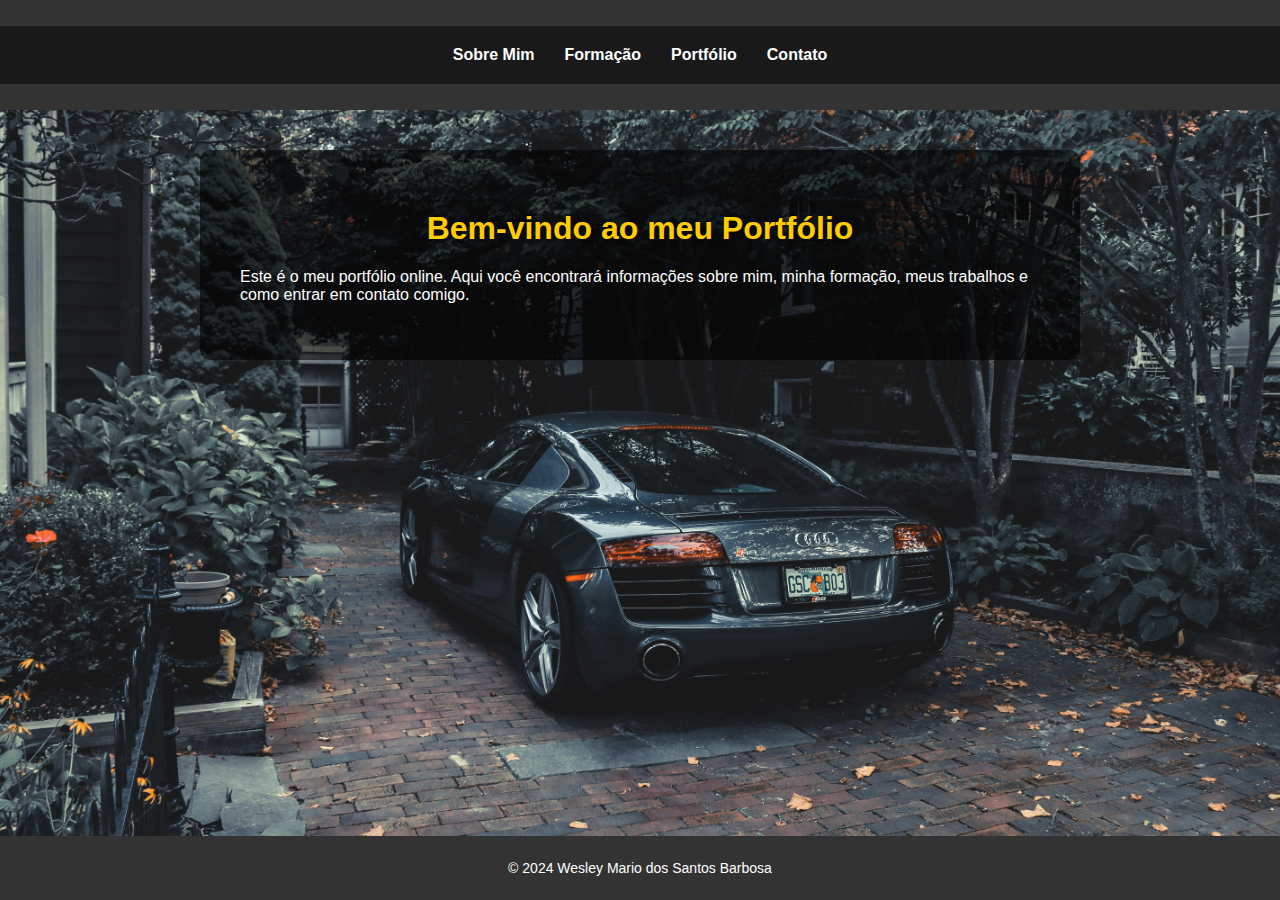
<file: index.html>
<!DOCTYPE html>
<html lang="pt-BR">
<head>
    <meta charset="UTF-8">
    <meta name="viewport" content="width=device-width, initial-scale=1.0">
    <title>Meu Portfólio</title>
    <link rel="stylesheet" href="styles.css">
</head>
<body>
    <header>
        <nav>
            <ul>
                <li><a href="index.html">Sobre Mim</a></li>
                <li><a href="formacao.html">Formação</a></li>
                <li><a href="portfolio.html">Portfólio</a></li>
                <li><a href="contato.html">Contato</a></li>
            </ul>
        </nav>
    </header>
    
    <main>
        <section>
            <h1>Bem-vindo ao meu Portfólio</h1>
            <p>Este é o meu portfólio online. Aqui você encontrará informações sobre mim, minha formação, meus trabalhos e como entrar em contato comigo.</p>
        </section>
    </main>
    
    <footer>
        <p>&copy; 2024 Wesley Mario dos Santos Barbosa</p>
    </footer>
</body>
</html>
</file>
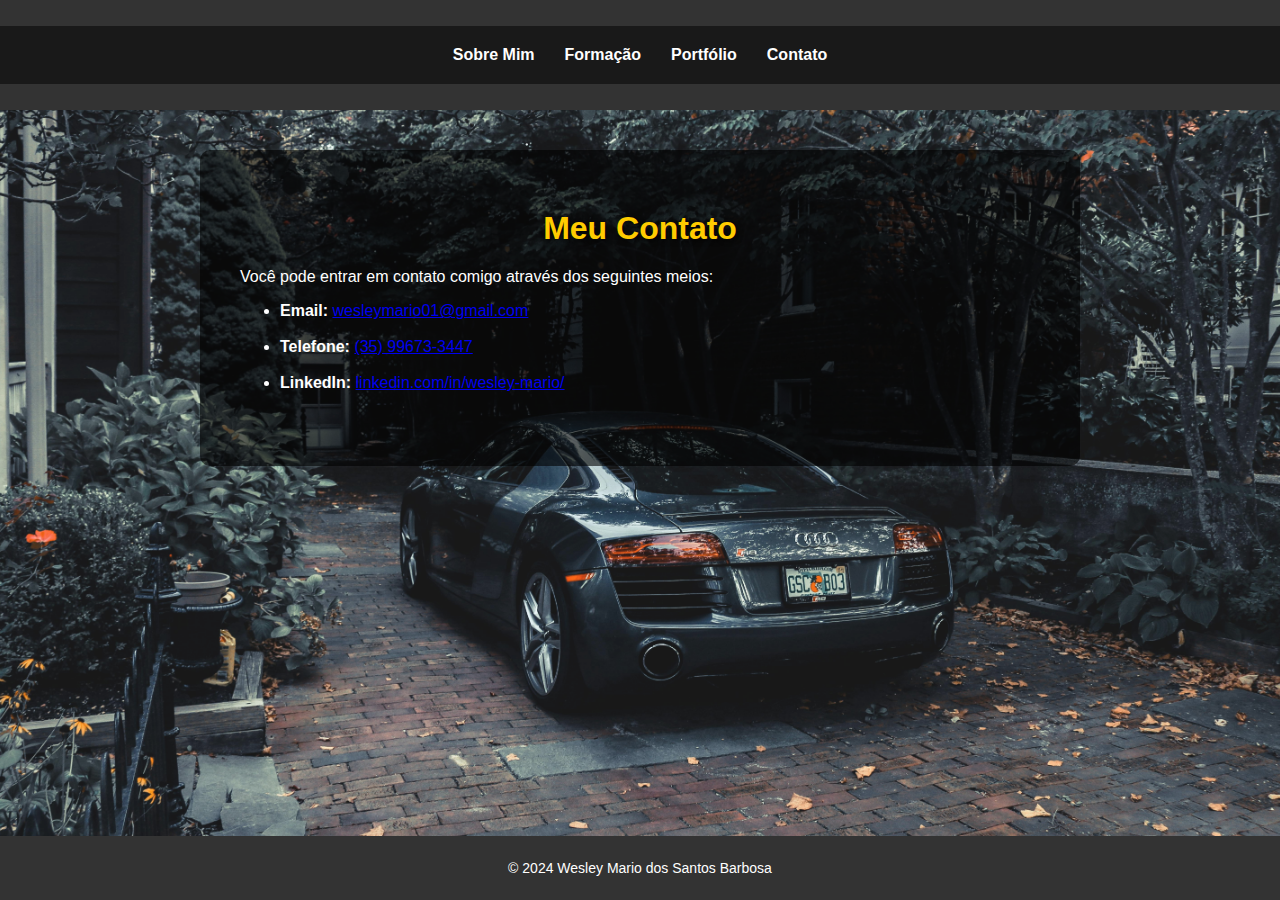
<file: contato.html>
<!DOCTYPE html>
<html lang="pt-BR">
<head>
    <meta charset="UTF-8">
    <meta name="viewport" content="width=device-width, initial-scale=1.0">
    <title>Contato</title>
    <link rel="stylesheet" href="styles.css">
</head>
<body>
    <header>
        <nav>
            <ul>
                <li><a href="index.htmls">Sobre Mim</a></li>
                <li><a href="formacao.html">Formação</a></li>
                <li><a href="portfolio.html">Portfólio</a></li>
                <li><a href="contato.html">Contato</a></li>
            </ul>
        </nav>
    </header>
    
    <main>
        <section>
            <h1>Meu Contato</h1>
            <p>Você pode entrar em contato comigo através dos seguintes meios:</p>
            <ul>
                <li><strong>Email:</strong> <a href="mailto:wesleymario01@gmail.com">wesleymario01@gmail.com</a></li>
                <br>
                <li><strong>Telefone:</strong> <a href="tel:+5535996733447">(35) 99673-3447</a></li>
                <br>
                <li><strong>LinkedIn:</strong> <a href="https://linkedin.com/in/wesley-mario/">linkedin.com/in/wesley-mario/</a></li>
                <br>
            </ul>
        </section>
    </main>
    
    <footer>
        <p>&copy; 2024 Wesley Mario dos Santos Barbosa</p>
    </footer>
</body>
</html>
</file>
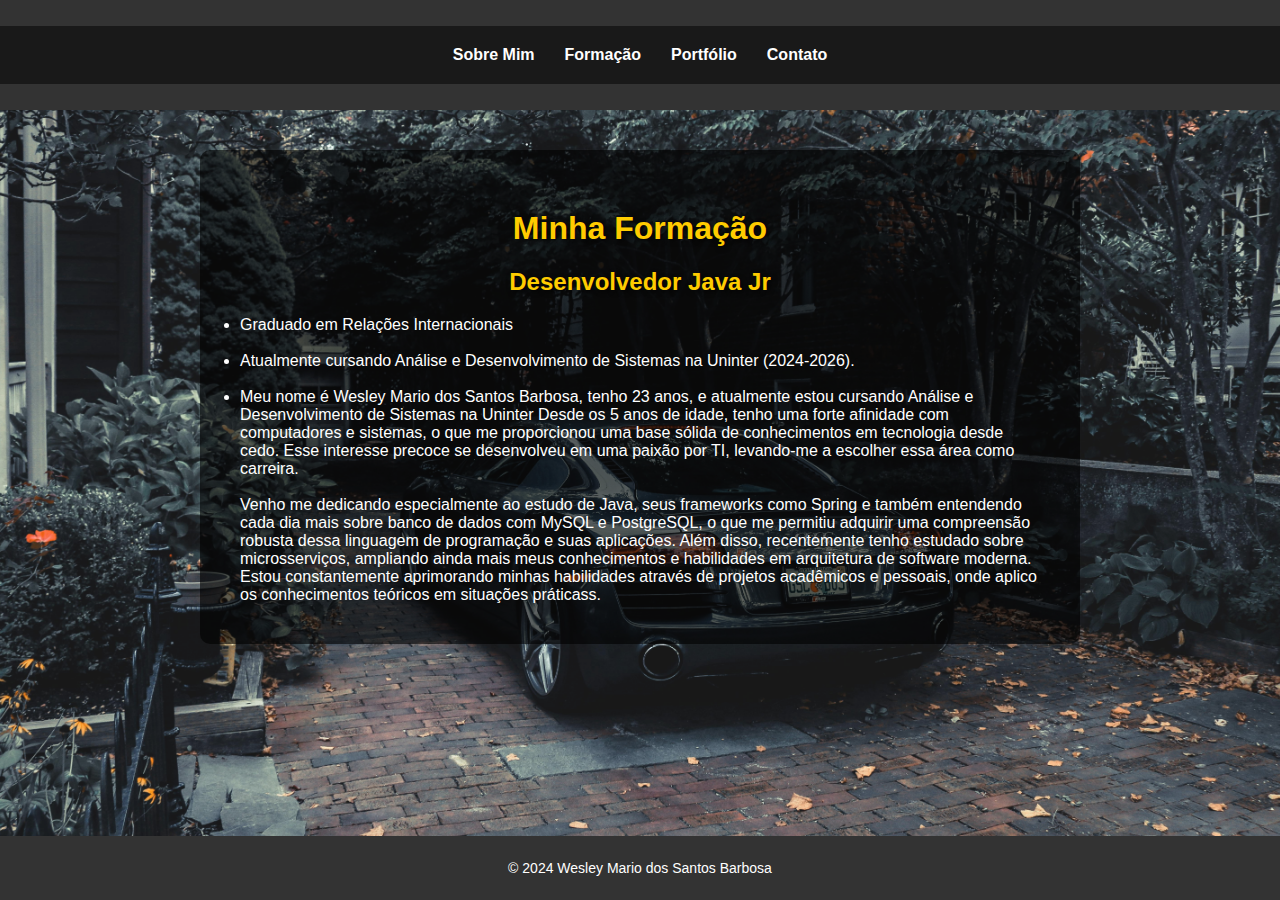
<file: formacao.html>
<!DOCTYPE html>
<html lang="pt-BR">
<head>
    <meta charset="UTF-8">
    <meta name="viewport" content="width=device-width, initial-scale=1.0">
    <title>Formação</title>
    <link rel="stylesheet" href="styles.css">
</head>
<body>
    <header>
        <nav>
            <ul>
                <li><a href="index.html">Sobre Mim</a></li>
                <li><a href="formacao.html">Formação</a></li>
                <li><a href="portfolio.html">Portfólio</a></li>
                <li><a href="contato.html">Contato</a></li>
            </ul>
        </nav>
    </header>
    
    <main>
        <section>
            <h1>Minha Formação</h1>
            <h2>Desenvolvedor Java Jr</h2>
            <li>Graduado em Relações Internacionais</li>
            <br>
            <li>Atualmente cursando Análise e Desenvolvimento de Sistemas na Uninter (2024-2026).</li>
            <br>
            <li>Meu nome é Wesley Mario dos Santos Barbosa, tenho 23 anos, e atualmente estou cursando Análise e Desenvolvimento de Sistemas na Uninter Desde os 5 anos de idade, tenho uma forte afinidade com computadores e sistemas, o que me proporcionou uma base sólida de conhecimentos em tecnologia desde cedo. Esse interesse precoce se desenvolveu em uma paixão por TI, levando-me a escolher essa área como carreira.
                <br>
                <br>
                Venho me dedicando especialmente ao estudo de Java, seus frameworks como Spring e também entendendo cada dia mais sobre banco de dados com MySQL e PostgreSQL, o que me permitiu adquirir uma compreensão robusta dessa linguagem de programação e suas aplicações. Além disso, recentemente tenho estudado sobre microsserviços, ampliando ainda mais meus conhecimentos e habilidades em arquitetura de software moderna.
                Estou constantemente aprimorando minhas habilidades através de projetos acadêmicos e pessoais, onde aplico os conhecimentos teóricos em situações práticass.</li>
        </section>
    </main>
    
    <footer>
        <p>&copy; 2024 Wesley Mario dos Santos Barbosa</p>
    </footer>
</body>
</html>
</file>
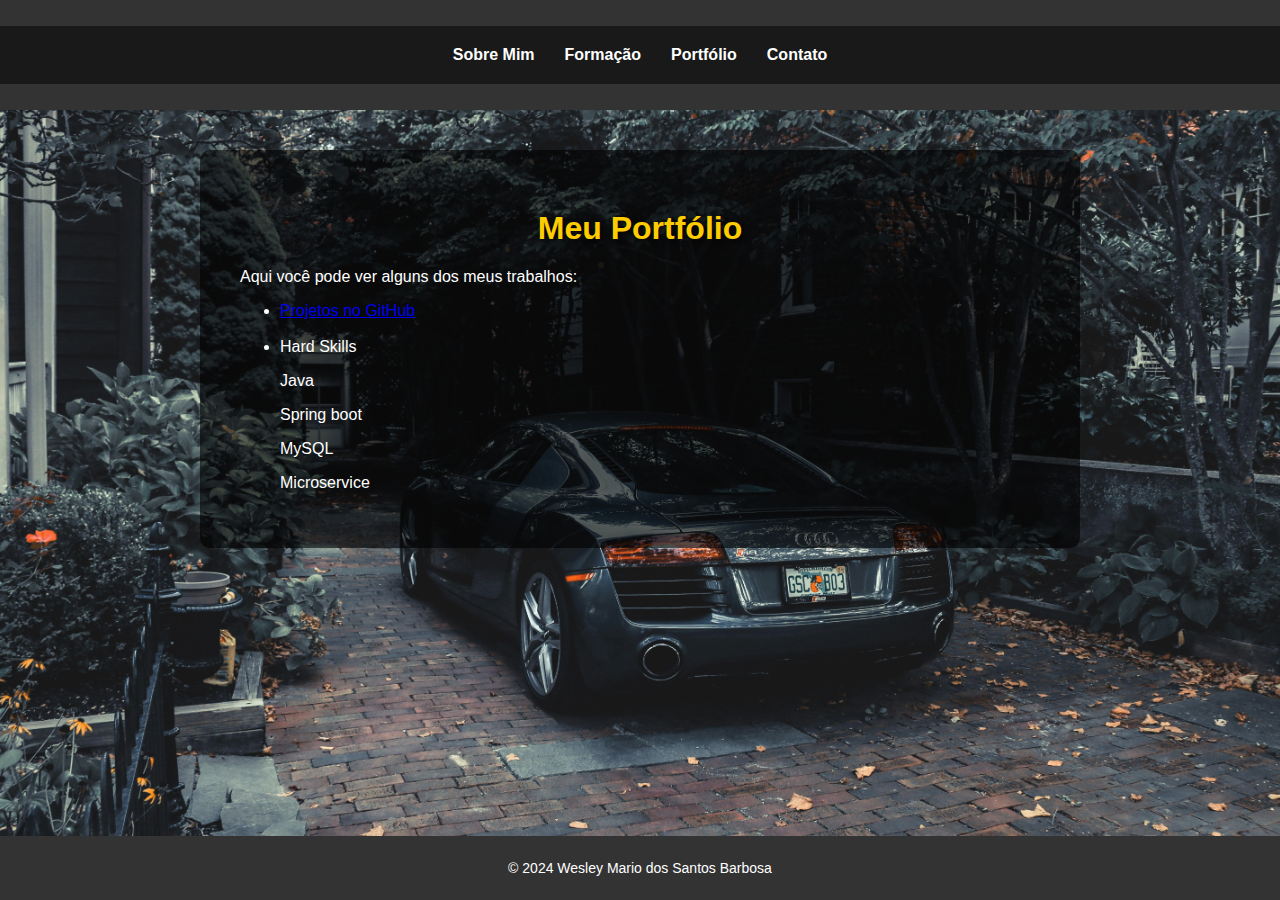
<file: portfolio.html>
<!DOCTYPE html>
<html lang="pt-BR">
<head>
    <meta charset="UTF-8">
    <meta name="viewport" content="width=device-width, initial-scale=1.0">
    <title>Portfólio</title>
    <link rel="stylesheet" href="styles.css">
</head>
<body>
    <header>
        <nav>
            <ul>
                <li><a href="index.html">Sobre Mim</a></li>
                <li><a href="formacao.html">Formação</a></li>
                <li><a href="portfolio.html">Portfólio</a></li>
                <li><a href="contato.html">Contato</a></li>
            </ul>
        </nav>
    </header>
    
    <main>
        <section>
            <h1>Meu Portfólio</h1>
            <p>Aqui você pode ver alguns dos meus trabalhos:</p>
            <ul>
                <li><a href="https://github.com/WMBarbosa">Projetos no GitHub</a></li>
                <br>
                <li>Hard Skills</li>
                <p>Java</p>
                <p>Spring boot</p>
                <p>MySQL</p>
                <P>Microservice</P>
            </ul>
        </section>
    </main>
    
    <footer>
        <p>&copy; 2024 Wesley Mario dos Santos Barbosa</p>
    </footer>
</body>
</html>
</file>
<file: styles.css>
body {
    position: relative;
    font-family: "Open Sans", sans-serif;
    color: #fff;
    margin: 0;
    padding: 0;
    height: 100vh; 
    overflow: hidden; 
}

body::before {
    content: '';
    position: absolute;
    top: 0;
    left: 0;
    right: 0;
    bottom: 0;
    background-image: url('Imagens/imagem.jpg');
    background-size: cover;
    background-position: center;
    background-repeat: no-repeat;
    opacity: 0.9; 
    z-index: -1; 
}


header nav ul {
    display: flex;
    justify-content: center;
    padding: 20px;
    background-color: rgba(0, 0, 0, 0.5);
}

header nav ul li {
    list-style: none;
    margin: 0 15px;
}

header nav ul li a {
    color: #fff;
    text-decoration: none;
    font-weight: bold;
}

header nav ul li a:hover {
    text-decoration: underline;
}

section {
    padding: 40px;
    background-color: rgba(0, 0, 0, 0.6);
    margin: 20px auto;
    max-width: 800px;
    border-radius: 10px;
    color: #ffffff;
}

h1, h2 {
    text-align: center;
    font-weight: bold;
    text-shadow: 2px 2px 5px rgba(0, 0, 0, 0.7);
    margin-top: 20px;
    color: #ffcc00;
}

footer {
    text-align: center;
    padding: 20px;
    background-color: rgba(0, 0, 0, 0.5);
    margin-top: 20px;
    font-size: 14px;
    color: #fff;
}


body {
    font-family: Open, sans-serif;
    margin: 0;
    padding: 0;
    background-color: #f4f4f4;
    color: #333;
}

header {
    background-color: #333;
    color: #fff;
    padding: 10px 0;
}

nav ul {
    list-style: none;
    padding: 0;
}

nav ul li {
    display: inline;
    margin-right: 10px;
}

nav ul li a {
    color: #fff;
    text-decoration: none;
}

main {
    padding: 20px;
}

footer {
    background-color: #333;
    color: #fff;
    text-align: center;
    padding: 10px 0;
    position: fixed;
    bottom: 0;
    width: 100%;
}
</file>
